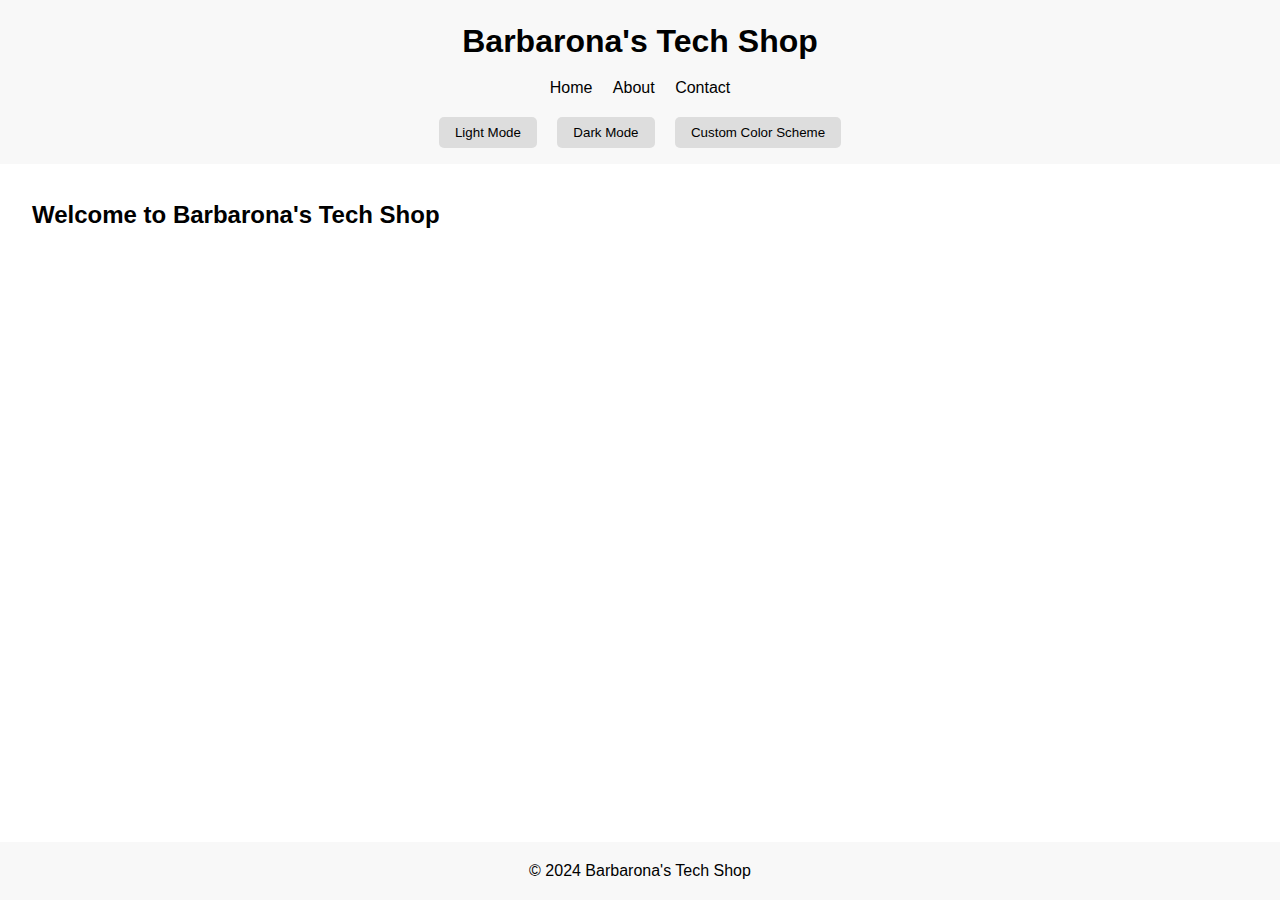
<file: index.html>
<!DOCTYPE html>
<html lang="en">
<head>
    <meta charset="UTF-8">
    <meta name="viewport" content="width=device-width, initial-scale=1.0">
    <title>Home - Barbarona's Tech Shop</title>
    <link rel="stylesheet" href="styles.css">
    <link id="theme-link" rel="stylesheet" href="light theme.css">
</head>
<body>
    <header>
        <h1>Barbarona's Tech Shop</h1>
        <nav>
            <ul>
                <li><a href="index.html">Home</a></li>
                <li><a href="about.html">About</a></li>
                <li><a href="contact.html">Contact</a></li>
            </ul>
        </nav>
        <div class="theme-switcher">
            <button onclick="changeTheme('light theme.css')">Light Mode</button>
            <button onclick="changeTheme('dark theme.css')">Dark Mode</button>
            <button onclick="changeTheme('custom theme.css')">Custom Color Scheme</button>
        </div>
    </header>
    <main>
        <section>
            <h2>Welcome to Barbarona's Tech Shop</h2>
        </section>
    </main>
    <footer>
        <p>&copy; 2024 Barbarona's Tech Shop</p>
    </footer>
    <script>
        function changeTheme(theme) {
            document.getElementById('theme-link').setAttribute('href', theme);
        }
    </script>
</body>
</html>
</file>
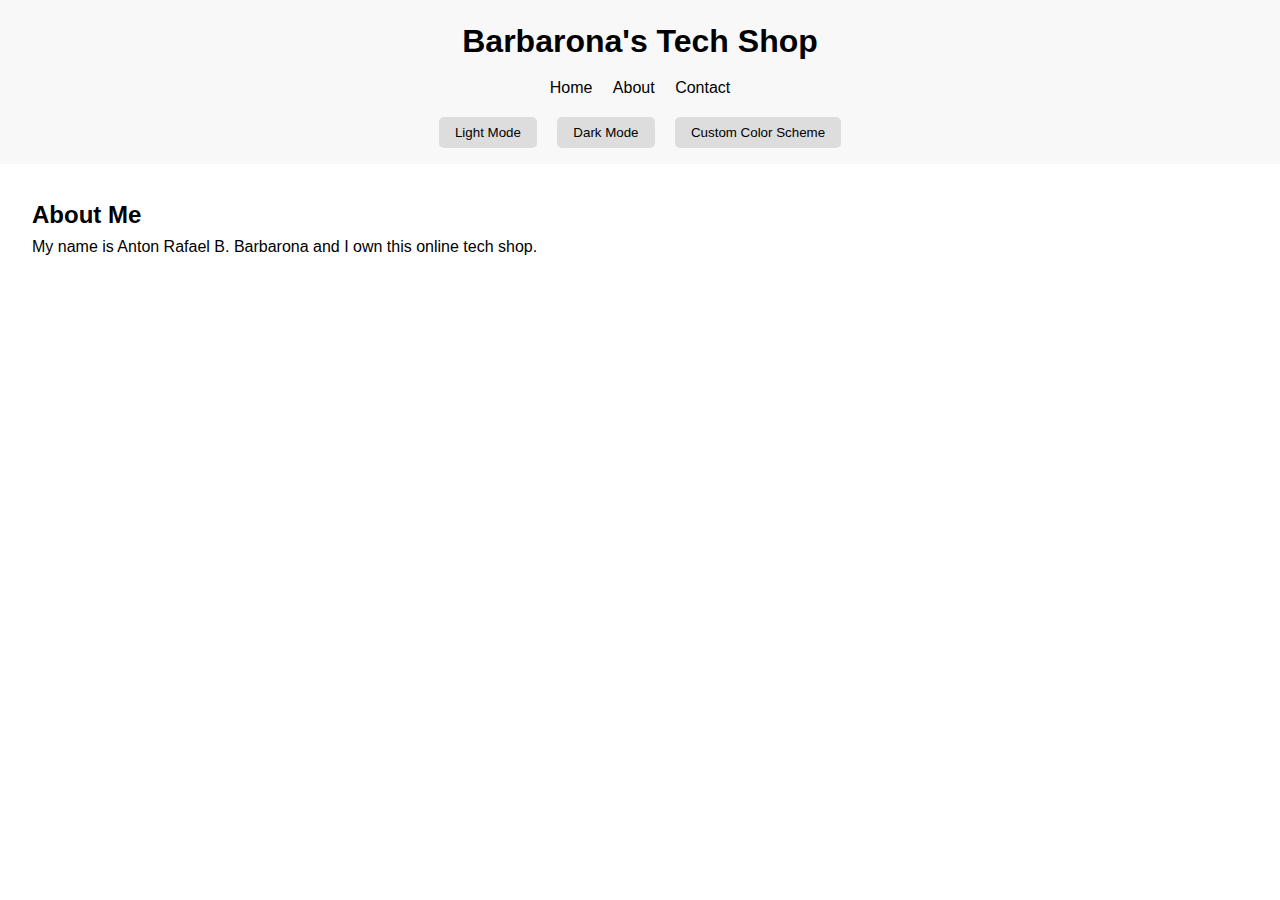
<file: about.html>
<!DOCTYPE html>
<html lang="en">
<head>
    <meta charset="UTF-8">
    <meta name="viewport" content="width=device-width, initial-scale=1.0">
    <title>About - Barbarona's Tech Shop</title>
    <link rel="stylesheet" href="styles.css">
    <link id="theme-link" rel="stylesheet" href="light theme.css">
</head>
<body>
    <header>
        <h1>Barbarona's Tech Shop</h1>
        <nav>
            <ul>
                <li><a href="index.html">Home</a></li>
                <li><a href="about.html">About</a></li>
                <li><a href="contact.html">Contact</a></li>
            </ul>
        </nav>
        <div class="theme-switcher">
            <button onclick="changeTheme('light theme.css')">Light Mode</button>
            <button onclick="changeTheme('dark theme.css')">Dark Mode</button>
            <button onclick="changeTheme('custom theme.css')">Custom Color Scheme</button>
        </div>
    </header>
    <main>
        <section>
            <h2>About Me</h2>
            <p>My name is Anton Rafael B. Barbarona and I own this online tech shop.</p>
        </section>
    </main>
    <script>
        function changeTheme(theme) {
            document.getElementById('theme-link').setAttribute('href', theme);
        }
    </script>
</body>
</html>
</file>
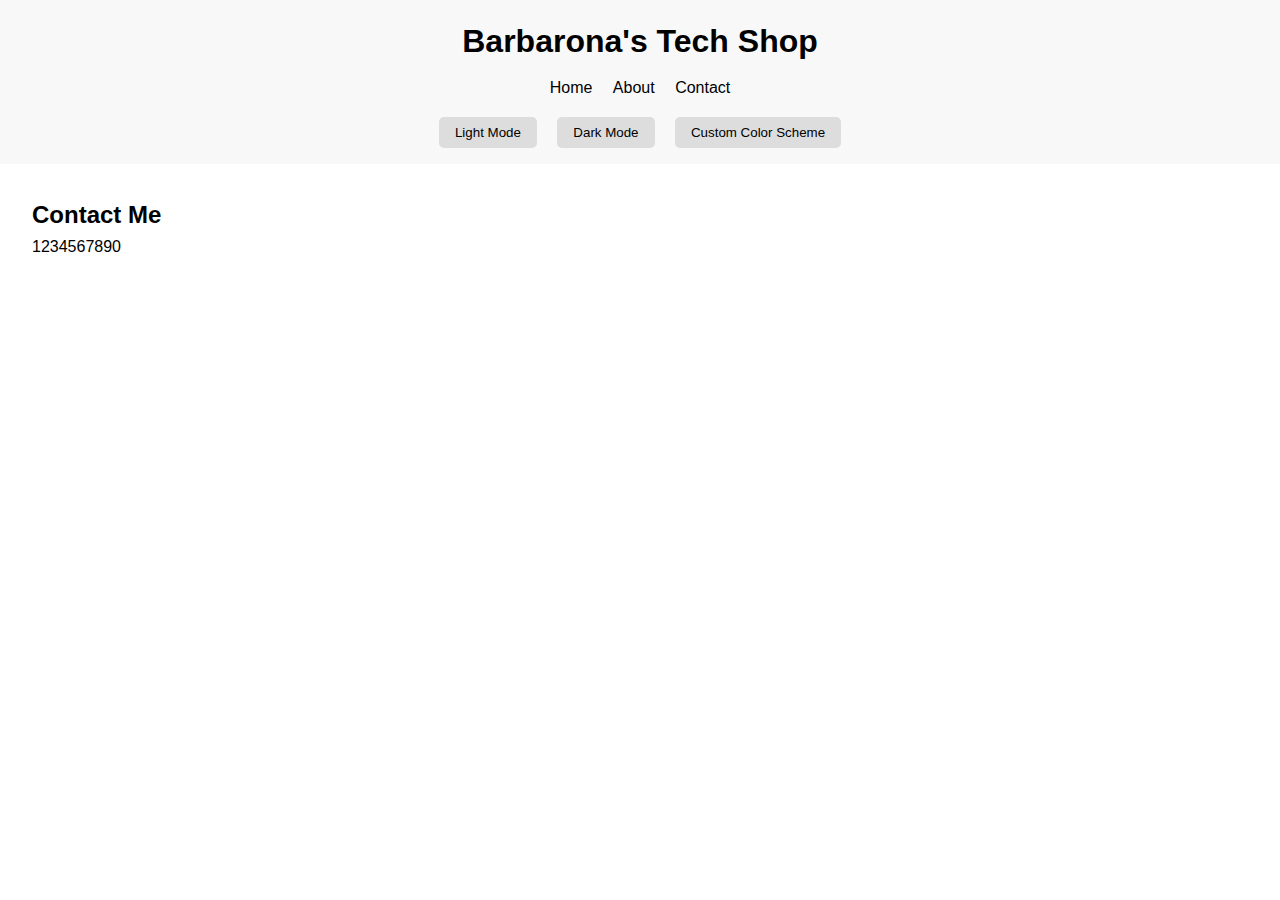
<file: contact.html>
<!DOCTYPE html>
<html lang="en">
<head>
    <meta charset="UTF-8">
    <meta name="viewport" content="width=device-width, initial-scale=1.0">
    <title>Contact - Barbarona's Tech Shop</title>
    <link rel="stylesheet" href="styles.css">
    <link id="theme-link" rel="stylesheet" href="light theme.css">
</head>
<body>
    <header>
        <h1>Barbarona's Tech Shop</h1>
        <nav>
            <ul>
                <li><a href="index.html">Home</a></li>
                <li><a href="about.html">About</a></li>
                <li><a href="contact.html">Contact</a></li>
            </ul>
        </nav>
        <div class="theme-switcher">
            <button onclick="changeTheme('light theme.css')">Light Mode</button>
            <button onclick="changeTheme('dark theme.css')">Dark Mode</button>
            <button onclick="changeTheme('custom theme.css')">Custom Color Scheme</button>
        </div>
    </header>
    <main>
        <section>
            <h2>Contact Me</h2>
            <p>1234567890</p>
        </section>
    </main>
    <script>
        function changeTheme(theme) {
            document.getElementById('theme-link').setAttribute('href', theme);
        }
    </script>
</body>
</html>
</file>
<file: light theme.css>
body {
    background-color: #fff; 
    color: #000; 
}


header, footer {
    background: #f8f8f8; 
    color: #000; 
}


nav ul li a {
    color: #000;
}


.theme-switcher button {
    background: #ddd; 
    color: #000; 
}


.theme-switcher button:hover {
    background: #ccc; 
}


h1, h2, h3, h4, h5, h6, p {
    color: #000; 
}


a {
    color: #000; 
}

a:hover {
    color: #555; 
}
</file>
<file: styles.css>
/* Basic reset */
* {
    margin: 0;
    padding: 0;
    box-sizing: border-box;
}

/* Styling for the body */
body {
    font-family: Arial, sans-serif;
    line-height: 1.6;
    transition: background-color 0.3s, color 0.3s;
}

/* Header styling */
header {
    background: #333;
    color: #fff;
    padding: 1rem;
    text-align: center;
    transition: background-color 0.3s;
}

header h1 {
    margin-bottom: 0.5rem;
    animation: fadeIn 1s;
}

nav ul {
    list-style: none;
    padding: 0;
}

nav ul li {
    display: inline;
    margin: 0 0.5rem;
}

nav ul li a {
    color: #fff;
    text-decoration: none;
    transition: color 0.3s;
}

nav ul li a:hover {
    color: #f0f0f0;
    text-decoration: underline;
}

/* Main content styling */
main {
    padding: 2rem;
    animation: slideIn 1s;
}

main section {
    margin-bottom: 2rem;
}

/* Footer styling */
footer {
    background: #333;
    color: #fff;
    text-align: center;
    padding: 1rem;
    position: fixed;
    width: 100%;
    bottom: 0;
    transition: background-color 0.3s;
}

/* Animation definitions */
@keyframes fadeIn {
    from { opacity: 0; }
    to { opacity: 1; }
}

@keyframes slideIn {
    from { transform: translateY(20px); opacity: 0; }
    to { transform: translateY(0); opacity: 1; }
}

/* Theme switcher */
.theme-switcher {
    margin-top: 1rem;
}

.theme-switcher button {
    margin: 0 0.5rem;
    padding: 0.5rem 1rem;
    border: none;
    cursor: pointer;
    background: #444;
    color: #fff;
    border-radius: 5px;
}

.theme-switcher button:hover {
    background: #666;
}

/* Responsive design */
@media (max-width: 768px) {
    nav ul {
        text-align: center;
        margin: 0;
    }

    nav ul li {
        display: block;
        margin: 0.5rem 0;
    }
}
</file>
